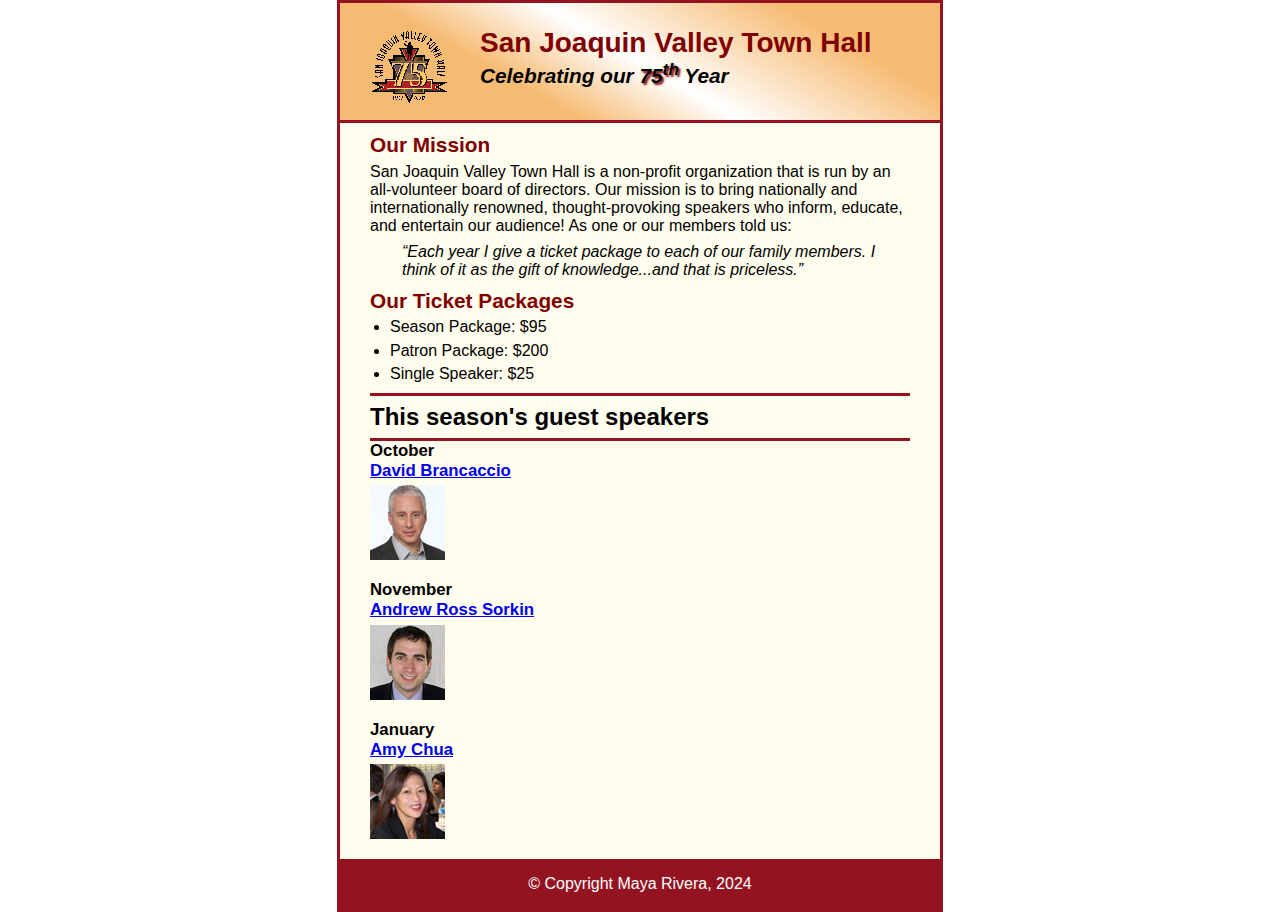
<file: index.html>
<!DOCTYPE html>
<html lang="en">

<head>
	<meta charset="utf-8">
	<title>San Joaquin Valley Town Hall</title>
	<link rel="shortcut icon" href="images/favicon.ico">
	<link rel="stylesheet" href="styles/main.css">
</head>

<body>
	<header>
		<img src="images/town_hall_logo.gif" alt="Town Hall logo" height="80">
		<h2>San Joaquin Valley Town Hall</h2>
		<h3>Celebrating our <span class="shadow">75<sup>th</sup></span> Year</h3>
	</header>
	<main>
		<h2>Our Mission</h2>
		<p>San Joaquin Valley Town Hall is a non-profit organization that is run by an 
			all-volunteer board of directors. Our mission is to bring nationally and 
			internationally renowned, thought-provoking speakers who inform, educate, 
			and entertain our audience! As one or our members told us:</p>
		<blockquote>&ldquo;Each year I give a ticket package to each of our family members. 
			I think of it as the gift of knowledge...and that is priceless.&rdquo;</blockquote>

		<h2>Our Ticket Packages</h2>
		<ul>
			<li>Season Package: $95</li>
			<li>Patron Package: $200</li>
			<li>Single Speaker: $25</li>
		</ul>

		<h1>This season's guest speakers</h1>
		<h3>October<br><a href="speakers/brancaccio.html">David Brancaccio</a></h3>
		<img src="images/brancaccio75.jpg" alt="David Brancaccio photo">
		<h3>November<br><a href="speakers/sorkin.html">Andrew Ross Sorkin</a></h3>
		<img src="images/sorkin75.jpg" alt="Andrew Ross Sorkin photo">
		<h3>January<br><a href="speakers/chua.html">Amy Chua</a></h3>
		<img src="images/chua75.jpg" alt="Amy Chua photo">
	</main>
	<footer>
		<p>&copy; Copyright Maya Rivera, 2024</p>
	</footer>
</body>
</html>
</file>
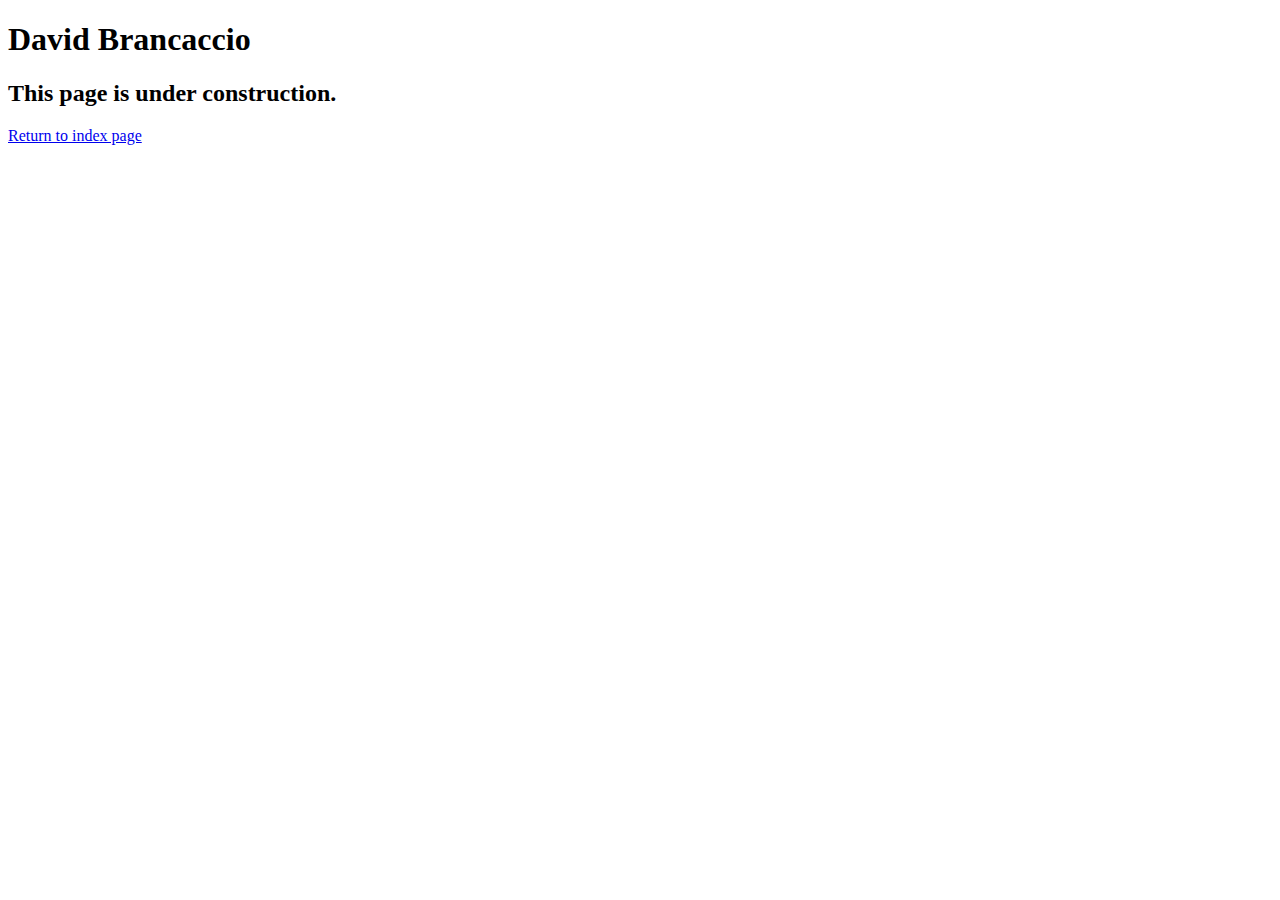
<file: speakers/brancaccio.html>
<!DOCTYPE html>
<html lang="en">

<head>
	<meta charset="utf-8">
	<title>San Joaquin Valley Town Hall</title>
	<link rel="shortcut icon" href="images/favicon.ico">
</head>

<body>
    <main>
	    <h1>David Brancaccio</h1>
	    <h2>This page is under construction.</h2>
		<p><a href="../index.html">Return to index page</a></p>        
    </main>
</body>

</html>
</file>
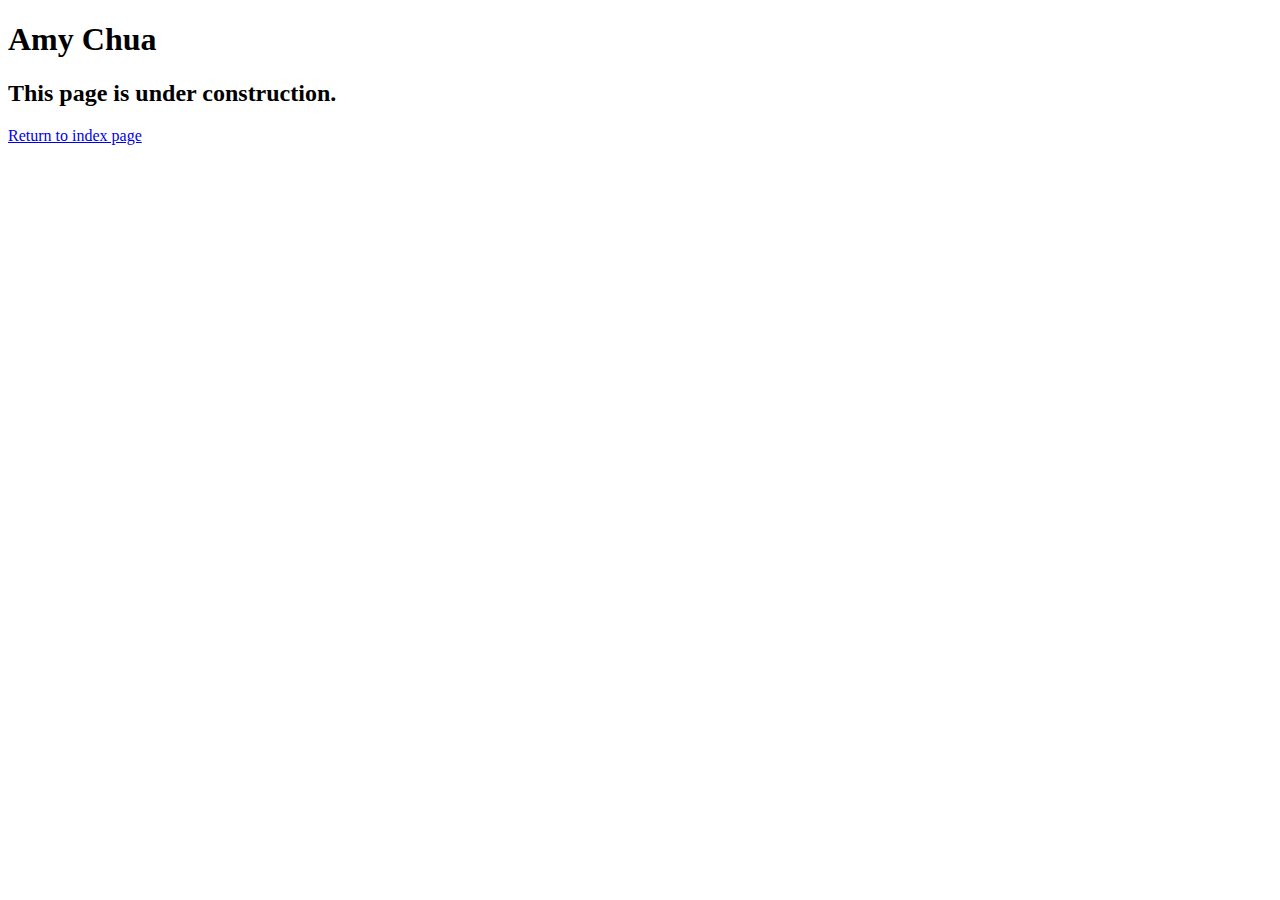
<file: speakers/chua.html>
<!DOCTYPE html>
<html lang="en">

<head>
	<meta charset="utf-8">
	<title>San Joaquin Valley Town Hall</title>
	<link rel="shortcut icon" href="images/favicon.ico">
</head>

<body>
	<main>
		<h1>Amy Chua</h1>
		<h2>This page is under construction.</h2>
		<p><a href="../index.html">Return to index page</a></p>
	</main>
</body>

</html>
</file>
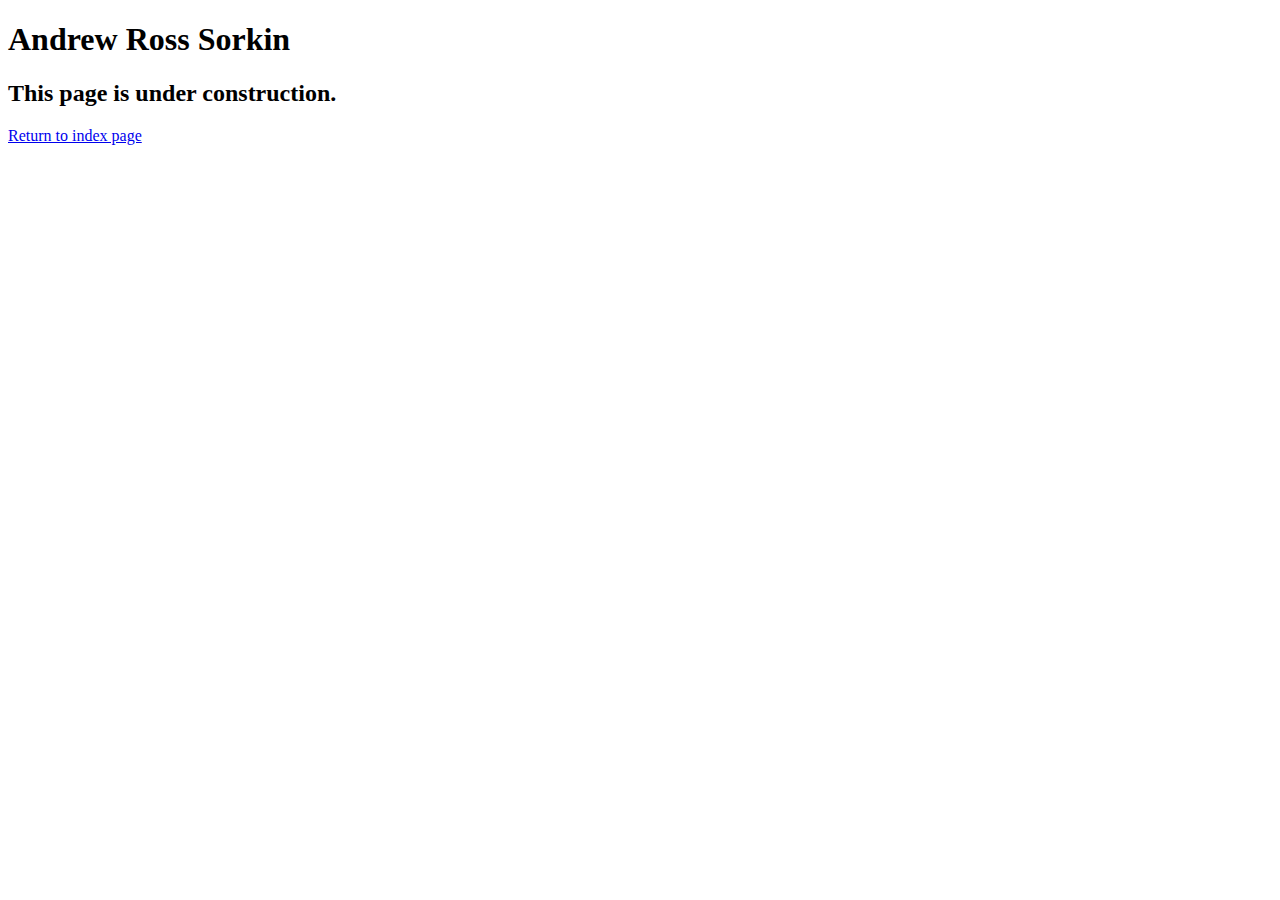
<file: speakers/sorkin.html>
<!DOCTYPE html>
<html lang="en">

<head>
	<meta charset="utf-8">
	<title>San Joaquin Valley Town Hall</title>
	<link rel="shortcut icon" href="images/favicon.ico">
</head>

<body>
	<main>
		<h1>Andrew Ross Sorkin</h1>
		<h2>This page is under construction.</h2>
		<p><a href="../index.html">Return to index page</a></p>
	</main>
</body>

</html>
</file>
<file: styles/main.css>
/* custom property */
:root {
	--global-color-1: #800000;
}

* {
	margin: 0;
	padding: 0;
}

/* the styles for the elements */
html {
	background-color: #ffffff;
}
body {
	font-family: Arial, Helvetica, sans-serif;
    font-size: 100%;
	width: 600px;
	margin-top: 0px;
	margin-bottom: 0px;
    margin-left: auto;
	margin-right: auto;
	border: 3px solid #931420;
	background-color: #fffded;
}
a:focus, a:hover {
	font-style: italic;
}
/* the styles for the header */
header {
	padding: 1.5em 0 2em 0;
	border-bottom: 3px solid #931420;
	background-image: -moz-linear-gradient(
		30deg, #f6bb73 0%, #f6bb73 30%, white 50%, #f6bb73 80%, #f6bb73 100%);
	background-image: -webkit-linear-gradient(
		30deg, #f6bb73 0%, #f6bb73 30%, white 50%, #f6bb73 80%, #f6bb73 100%);
	background-image: -o-linear-gradient(
		30deg, #f6bb73 0%, #f6bb73 30%, white 50%, #f6bb73 80%, #f6bb73 100%);
	background-image: linear-gradient(
		30deg, #f6bb73 0%, #f6bb73 30%, white 50%, #f6bb73 80%, #f6bb73 100%);
}
header h2 {
	font-size: 175%;
	color: var(--global-color-1);
}
header h3 {
	font-size: 130%;
	font-style: italic;
}
header img {
	float: left;
	padding: 0 30px;
}
.shadow {
	text-shadow: 2px 2px 2px var(--global-color-1);
}
/* the styles for the main content */
main {
	clear: left;
	padding:  0 30px;
}
main h1 {
	font-size: 150%;
	padding: .3em 0;
	border-top: 3px solid #931420;
	border-bottom: 3px solid #931420;
	
}
main h2 {
	color: var(--global-color-1);
	font-size: 130%;
	padding: .5em 0 .25em 0;
}
main h3 {
	font-size: 105%;
	padding-bottom: .25em;
}
main img {
	padding-bottom: 1em;
}
main p {
	padding-bottom: .5em;
}
main blockquote {
	padding: 0 2em;
	font-style: italic;
}
main ul {
	padding: 0 0 .25em 1.25em;
}
main li {
	padding-bottom: .35em;
}

/* the styles for the footer */
footer { 
	background-color: #931420;
}
footer p {
	text-align: center;
	color: #ffffff;
	padding: 1em 0;
}
</file>
